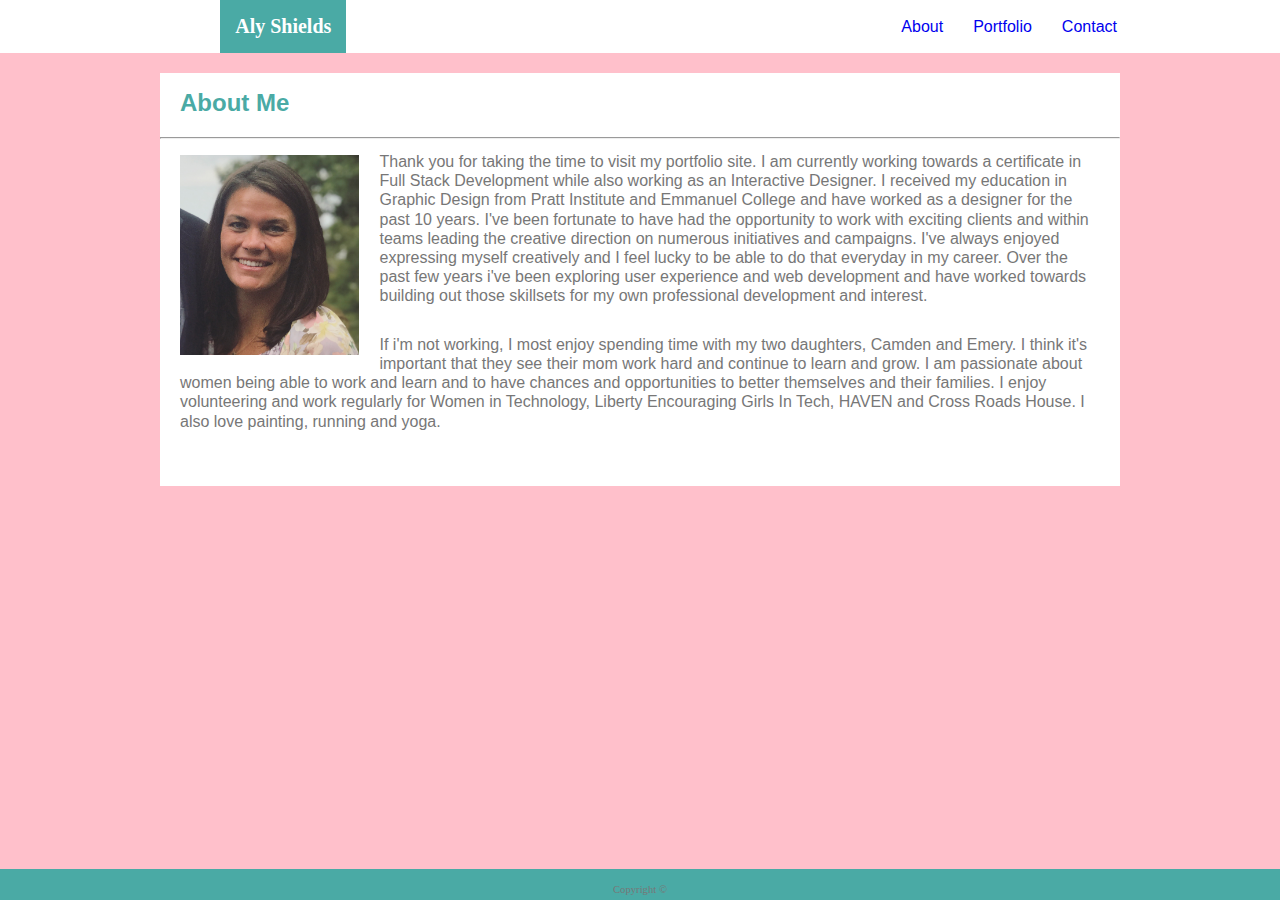
<file: index.html>
<!DOCTYPE html>
<html lang="en-us">

<head> 
    <link rel="stylesheet" type="text/css" href="./assets/css/style.css">
    <meta charset="utf-8">
    <title>Aly Shields Portfolio</title>
</head>

<body>
<header>

    <div class="topnav">
        <nav class="logo">
        <h1>Aly Shields</h1>
        <a href="index.html">About</a>
        <a href="portfolio.html">Portfolio</a>
        <a href="contact.html">Contact</a>
        </nav>
    </div> 
</header>
<div class="wrapper">
    <h2 class="paddingTop marginBottom">About Me</h2>
    <hr>
    <img src="./assets/images/headshot1.jpg" alt="Aly Shields" height= 200px class="headShot">
<p>
    Thank you for taking the time to visit my portfolio site. I am currently working towards a certificate in Full Stack Development while also working as an Interactive Designer.
    I received my education in Graphic Design from Pratt Institute and Emmanuel College and have worked as a designer for the past 10 years. I've been fortunate to have had the opportunity
    to work with exciting clients and within teams leading the creative direction on numerous initiatives and campaigns. I've always enjoyed expressing myself creatively and I feel lucky to
    be able to do that everyday in my career. Over the past few years i've been exploring user experience and web development and have worked towards building out those skillsets for my own
    professional development and interest. </p>
    <br>
    <p>If i'm not working, I most enjoy spending time with my two daughters, Camden and Emery. I think it's important that they see their mom work hard and continue to learn and grow. I am passionate
        about women being able to work and learn and to have chances and opportunities to better themselves and their families. I enjoy volunteering and work regularly for Women in Technology, Liberty Encouraging Girls In Tech, 
        HAVEN and Cross Roads House. I also love painting, running and yoga.
    </p> 

</p>
</div>
<footer class="pageFooter"><p> Copyright ©</p></footer>
</body>

</html>
</file>
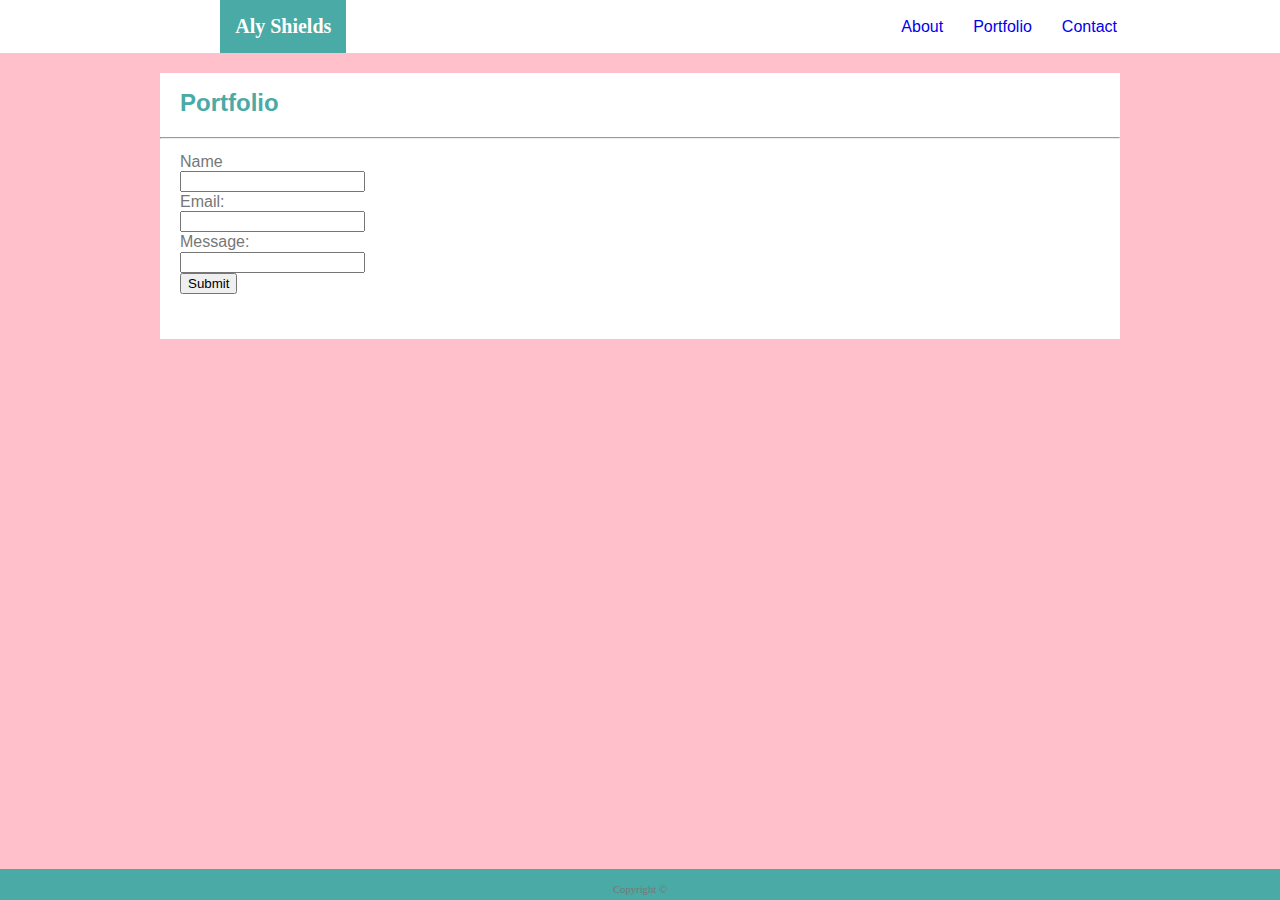
<file: contact.html>
<!DOCTYPE html>
<html lang="en">
<head>
        <link rel="stylesheet" type="text/css" href="./assets/css/style.css">
        <meta charset="UTF-8">
        <meta name="viewport" content="width=device-width, initial-scale=1.0">
        <meta http-equiv="X-UA-Compatible" content="ie=edge">
        <title>Contact</title>
</head>
<body>
        <header>
                <div class="topnav">
                        <nav class="logo">
                        <h1>Aly Shields</h1>
                        <a href="index.html">About</a>
                        <a href="portfolio.html">Portfolio</a>
                        <a href="contact.html">Contact</a>
                        </nav>
                </div> 
        </header>
    
        <div class="wrapper">
            <h2 class="paddingTop marginBottom">Portfolio</h2>
            <hr>
        <form>
                Name<br>
                <input type="text" name="name"><br>
                Email:<br>
                <input type="text" name="email"><br>
                Message:<br>
                <input type="text" name="message"><br>
                <input type="submit">
        </form>
    </div>
    <footer class="pageFooter"><p> Copyright ©</p></footer>
</body>
</html>
</file>
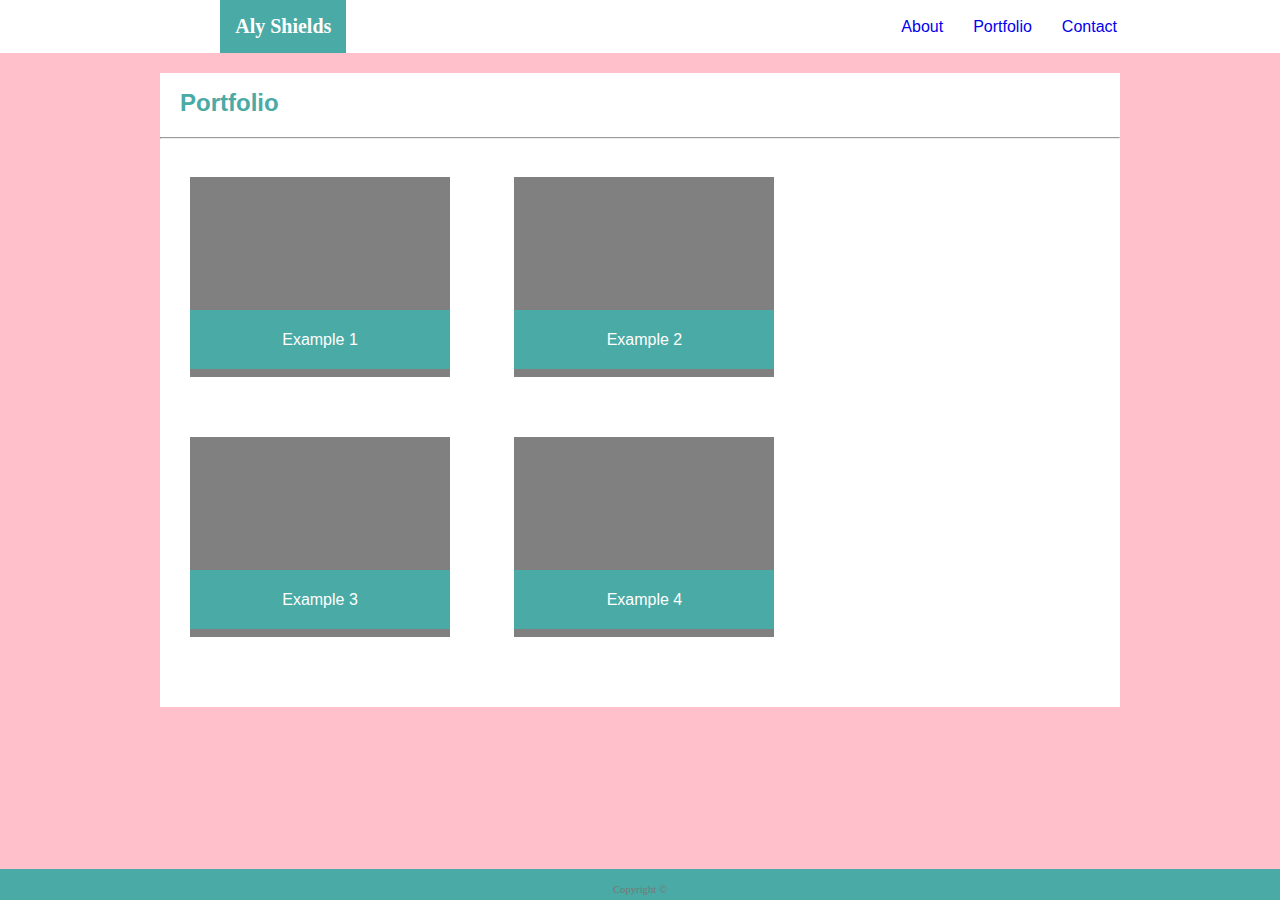
<file: portfolio.html>
<!DOCTYPE html>
<html lang="en">
<head>
    <link rel="stylesheet" type="text/css" href="./assets/css/style.css">
    <meta charset="UTF-8">
    <meta name="viewport" content="width=device-width, initial-scale=1.0">
    <meta http-equiv="X-UA-Compatible" content="ie=edge">
    <title>Portfolio</title>
</head>
<body>
    <header>
            <div class="topnav">
                    <nav class="logo">
                    <h1>Aly Shields</h1>
                    <a href="index.html">About</a>
                    <a href="portfolio.html">Portfolio</a>
                    <a href="contact.html">Contact</a>
                    </nav>
            </div> 
    </header>

    <div class="wrapper">
        <h2 class="paddingTop marginBottom">Portfolio</h2>
        <hr>
     <div class="blockWidth">
            <div class="portfolioBlock">
                <div class="portfolioBanner">Example 1</div>
            </div> 

            <div class="portfolioBlock">
                <div class="portfolioBanner">Example 2</div>
                </div> 

            <div class="portfolioBlock">
                        <div class="portfolioBanner">Example 3</div>
            </div> 
            
            <div class="portfolioBlock">
                    <div class="portfolioBanner">Example 4</div>
        </div> 
     </div>
    </div>
    <footer class="pageFooter"><p> Copyright ©</p></footer>
    
</body>
</html>
</file>
<file: assets/css/style.css>
body {
    background: pink;
    margin: 0px;
    padding: 0px;
    }

header {
    color: #4aaaa5;
    background-color: #ffffff;
    width: auto;
    display: block;
    }

div {
    display: block;
}

div.topnav {
    width: 960px;
    margin: auto;
    }

nav.logo {
    display: inline-flex;
    justify-content: flex-end;
    flex-flow: row nowrap;
    align-items: center;
    width: 900px;
    margin: auto;
    }

nav.logo a {
    position: relative;
    left: 8%;
    width: auto;
    height: auto;
    font-size: 16px;
    padding: 0px 15px;
    font-family: 'Arial', 'Helvetica Neue', Helvetica, sans-serif;
    }

    a:last-child {
        border-right: none;
      }

    a:visited {
        color:hotpink;
    }

    a:link {
        text-decoration: none;
    }

    a:hover {
        color: #4aaaa5;
    }
    
    a:active {
        color:hotpink;
    }


header h1 {
    display: inline-block;
    padding: 15px;
    font-family: 'Georgia', Times, Times New Roman, serif;
    font-size: 1.25rem;
    background-color: #4aaaa5;
    color: #ffffff;
    margin: 0 52% 0 0;
    white-space: nowrap;
    display: flex;
    text-size-adjust: 100%;
    
}


div.wrapper {
    color: #777777;
    background-color: #ffffff;
    border-color: #dddddd;
    font-family: 'Arial', 'Helvetica Neue', Helvetica, sans-serif;
    margin: auto;
    width: 960px;
    line-height: 1.2em;
    padding-bottom: 40px;
}

h2 {
    color: #4aaaa5;
    padding: 5px 20px;
    }

h2.paddingTop {
    padding-top: 20px;
}

hr {
    display: block;
    unicode-bidi: isolate;
    margin-block-start: 0.5em;
    margin-block-end: 0.5em;
    margin-inline-start: auto;
    margin-inline-end: auto;
    overflow: hidden;
    border-style: inset;
    border-width: 1px;
}

img.headShot {
    float: left;
    padding: 8px 20px 5px 20px;
}

p {
    padding: 5px 20px;
    margin: 0px;
    color: #777777;
}

div.blockWidth {
    width: 70%;
}

div.portfolioBlock {
    display: inline-block;
    background-color: grey;
    height: 200px;
    width: 260px;
    margin: 30px;
}

div.portfolioBanner {
    position: relative;
    top: 66.6%;
    background-color: #4aaaa5;
    color: white;
    padding: 20px 20px;
    text-align: center;
}

footer.pageFooter {
    position: fixed;
    left: 0;
    bottom: 0;
    width: 100%;
    padding-top: 10px;
    font-style: regular;
    font-size: 8pt;
    text-align: center;
    background-color: #4aaaa5;
}

form {
    padding: 5px 20px;
}

@media screen and (max-width: 980px) {
    div.topnav {
        width: 70%;
      
    }

    nav.logo {
        display: inline-flex;
        align-items: center;
        width: 60%;
    }

    nav.logo a {
        position: relative;
        left: 100px;
        height: auto;
        font-size: 16px;
        padding: 0px 10px;
        line-height: 2rem;
        font-family: 'Arial', 'Helvetica Neue', Helvetica, sans-serif;
    }



    div.wrapper {
        width: 60%;
        clear: both;
    }
}

@media screen and (max-width: 768px) {
    
    div.topnav {
        width: 70%;
        margin: auto;        
    }

    nav.logo {
        display: inline-flex;
        align-items: center;
        width: 60%;
        margin: auto;
    }

    nav.logo a {
        position: relative;
        left: 100px;
        height: auto;
        font-size: 16px;
        padding: 0px 10px;
        line-height: 2rem;
        font-family: 'Arial', 'Helvetica Neue', Helvetica, sans-serif;
    }

    header h1.big {
        font-family: 'Georgia', Times, Times New Roman, serif;
        display: inline-block;
        position: relative;
        /* right: 15%; */
        padding: 0px 15px;
    }

    header div.navigation h1.mobile {
        display: none;
    }
    
    div.wrapper {
        width: 60%;
        clear: both;
    }
}

@media screen and (max-width: 640px) {
    
    div.wrapper {
    width: 60%;
    clear: both;
    }
    div.topnav {
        width: 70%;
        margin: auto;        
    }

    nav.logo {
        display: inline-flex;
        align-items: center;
        width: 60%;
        margin: auto;
    }

    nav.logo a {
        position: relative;
        left: 100px;
        height: auto;
        font-size: 16px;
        padding: 0px 10px;
        line-height: 2rem;
        font-family: 'Arial', 'Helvetica Neue', Helvetica, sans-serif;
    }

    header h1.big {
        font-family: 'Georgia', Times, Times New Roman, serif;
        display: inline-block;
        position: relative;
        /* right: 15%; */
        padding: 0px 15px;
    }

    header div.navigation h1.mobile {
        display: none;
    }

}
</file>
